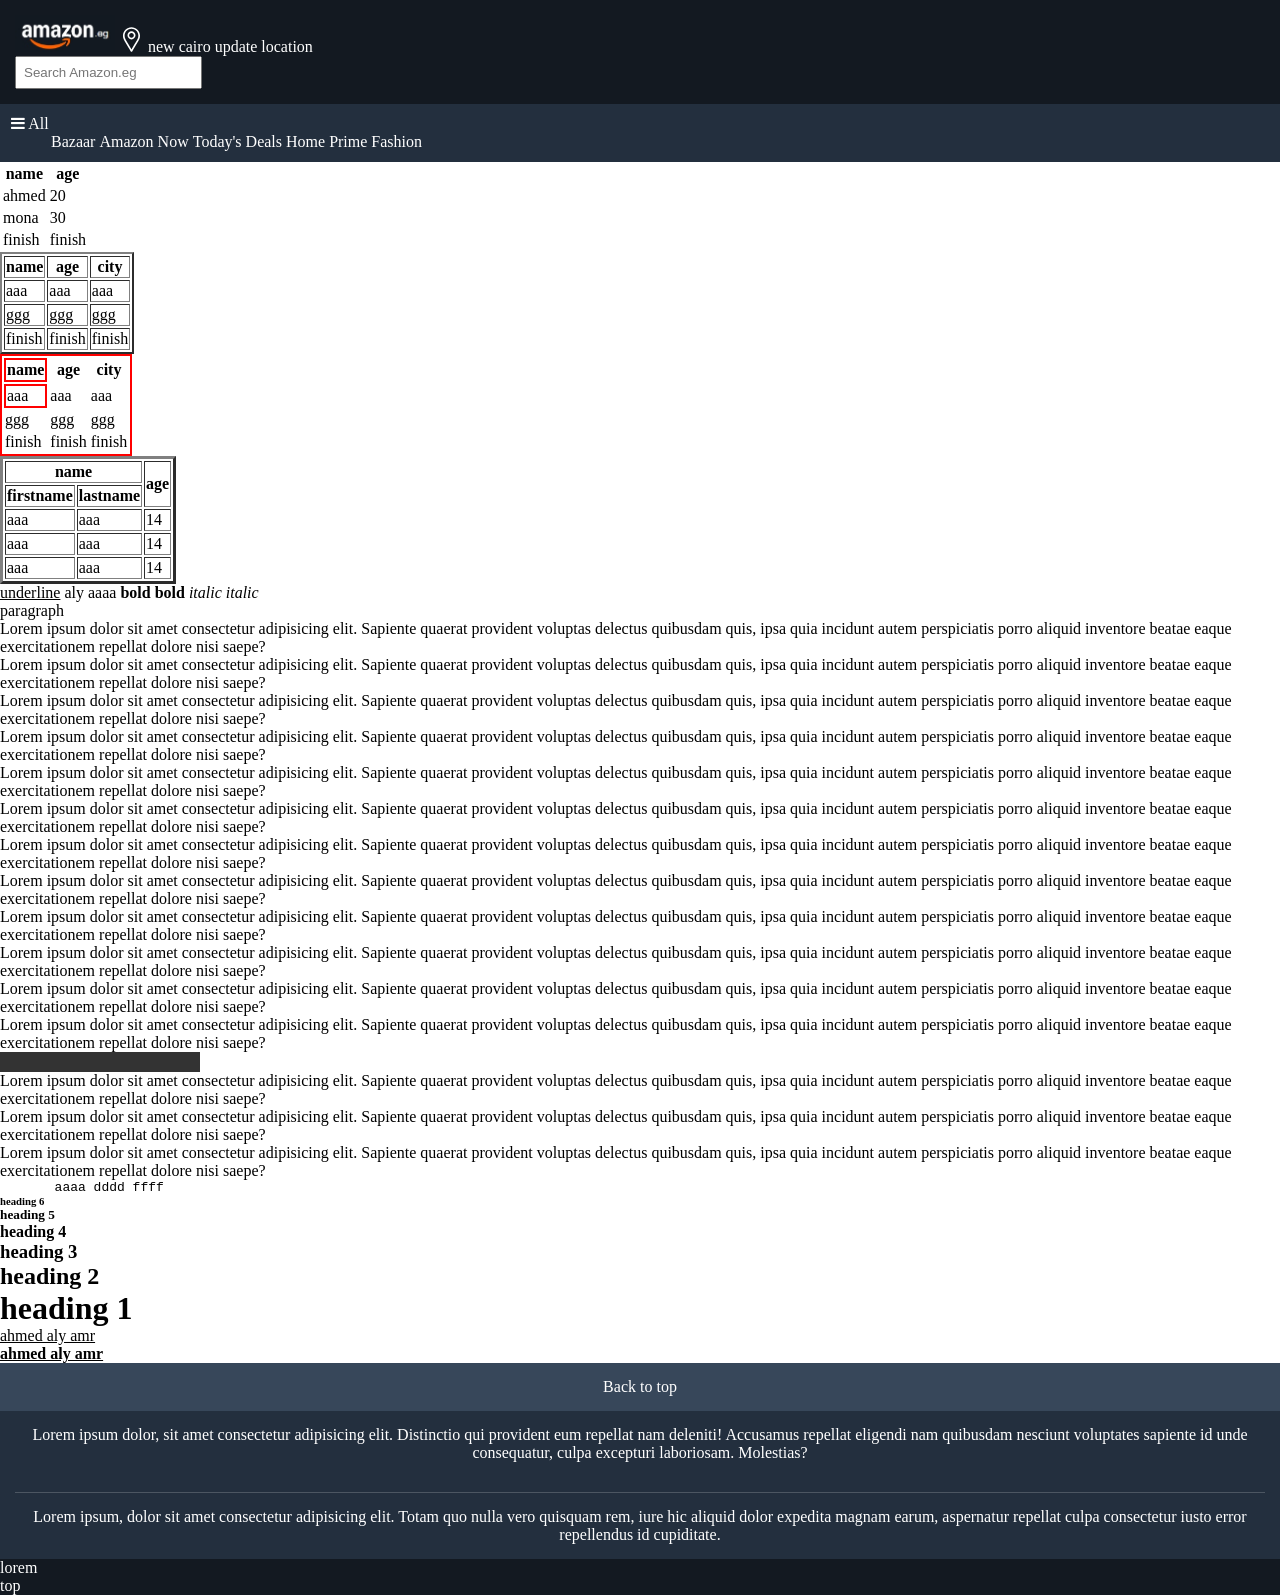
<file: index.html>
<!-- HTML 5 -->
<!-- HTML 5 => Hyper Text Markup Language -->
<!-- لغة ترميز ليست لغة برمجة اي لا تتبع القواعد البرمجية نهائيا -->
<!-- 1, 2, 3, 4, XHTML, HTML 5 -->
<!-- HTML 5 => tags  -->
<!--           1- tags types  -->
<!--              1- closed tags => <></>  -->
<!--              2- empty tags  => <>   or   </> -->
<!--           2- attributes => key = value -->
<!-- HTML 5 => DOM => Document Object Model -->
<!DOCTYPE html>
<html lang="en" dir="ltr">
    <head>
        <meta charset="UTF-8">
        <meta name="viewport" content="width=device-width, initial-scale=1.0">
        <meta name="description" content="assdffgg fghjhjjk ghjjkkk, hggffgg jjhhhh hhhgdrtd yuggy.">
        <meta http-equiv="X-UA-Compatible" content="ie=edge">
        <title>yat650</title>
        <link rel="stylesheet" href="./assets/css/">
        <!-- CloudFlare CDN For Icons -->
        <link rel="stylesheet" href="https://cdnjs.cloudflare.com/ajax/libs/font-awesome/4.7.0/css/font-awesome.min.css">
        <style>
            *{
                margin: 0;
            }
        </style>
    </head>
    <body>
        <!-- semantic tags => header, footer, main, section, article -->
        <header id="head" style="background: #131921;color:#fff;padding: 15px">
            <!-- First Navbar -->
            <div>
                <img src="./assets/images/logo.jpg" alt="Brand" style="width: 100px;">
                <svg xmlns="http://www.w3.org/2000/svg" xmlns:xlink="http://www.w3.org/1999/xlink" version="1.1" width="25" height="25" viewBox="0 0 256 256" xml:space="preserve">
                    <g style="stroke: none; stroke-width: 0; stroke-dasharray: none; stroke-linecap: butt; stroke-linejoin: miter; stroke-miterlimit: 10; fill: none; fill-rule: nonzero; opacity: 1;" transform="translate(1.4065934065934016 1.4065934065934016) scale(2.81 2.81)">
                        <path d="M 45 90 c -1.062 0 -2.043 -0.561 -2.583 -1.475 l -4.471 -7.563 c -9.222 -15.591 -17.933 -30.317 -20.893 -36.258 c -2.086 -4.277 -3.138 -8.852 -3.138 -13.62 C 13.916 13.944 27.86 0 45 0 c 17.141 0 31.085 13.944 31.085 31.084 c 0 4.764 -1.051 9.339 -3.124 13.596 c -0.021 0.042 -0.042 0.083 -0.063 0.124 c -3.007 6.005 -11.672 20.654 -20.843 36.159 l -4.472 7.563 C 47.044 89.439 46.062 90 45 90 z M 45 6 C 31.168 6 19.916 17.253 19.916 31.084 c 0 3.848 0.847 7.539 2.518 10.969 c 2.852 5.721 11.909 21.033 20.667 35.839 L 45 81.104 l 1.89 -3.196 c 8.763 -14.813 17.823 -30.131 20.687 -35.879 c 0.012 -0.022 0.023 -0.045 0.035 -0.067 c 1.642 -3.406 2.474 -7.065 2.474 -10.877 C 70.085 17.253 58.832 6 45 6 z" style="stroke: none; stroke-width: 1; stroke-dasharray: none; stroke-linecap: butt; stroke-linejoin: miter; stroke-miterlimit: 10; fill: #fff; fill-rule: nonzero; opacity: 1;" transform=" matrix(1 0 0 1 0 0) " stroke-linecap="round"/>
                        <path d="M 45 44.597 c -8.076 0 -14.646 -6.57 -14.646 -14.646 S 36.924 15.306 45 15.306 c 8.075 0 14.646 6.57 14.646 14.646 S 53.075 44.597 45 44.597 z M 45 21.306 c -4.767 0 -8.646 3.878 -8.646 8.646 s 3.878 8.646 8.646 8.646 c 4.768 0 8.646 -3.878 8.646 -8.646 S 49.768 21.306 45 21.306 z" style="stroke: none; stroke-width: 1; stroke-dasharray: none; stroke-linecap: butt; stroke-linejoin: miter; stroke-miterlimit: 10; fill: #fff; fill-rule: nonzero; opacity: 1;" transform=" matrix(1 0 0 1 0 0) " stroke-linecap="round"/>
                    </g>
                </svg>                
                <span>new cairo</span>
                <span>update location</span>
                <form action="">
                    <input type="search" name="" id="" placeholder="Search Amazon.eg" style="padding: 7px;">
                </form>
            </div>
        </header>
        <!-- Second Navbar -->
        <div style="background: #232f3e;padding: 11px;color: #fff;">
            <i class="fa fa-bars"></i>
            <span>All</span>
            <!--
            <button class="hamburger">
                <span></span>
                <span></span>
                <span></span>
            </button>
            -->
            <ul style="list-style: none;">
                <li style="display: inline;">
                    <a href="./test.html" style="color: #fff;text-decoration: none;">
                        Bazaar
                    </a>
                </li>
                <li style="display: inline;">
                    <a href="./auth/login.html" style="color: #fff; text-decoration: none;">
                        Amazon Now
                    </a>
                </li>
                <li style="display: inline;">
                    <a href="https://www.google.com/" target="_blank" style="color: #fff;text-decoration: none;">Today's Deals</a>
                </li>
                <li style="display: inline;">
                    <a href="#center" style="color:#fff; text-decoration: none;">
                        Home
                    </a>
                </li>
                <li style="display: inline;">
                    <a href="#foot" style="color:#fff; text-decoration: none;">Prime</a>
                </li>
                <li style="display: inline;">Fashion</li>
            </ul>
        </div>
        <main>
            <!-- Table -->
            <table>
                <thead>
                    <tr>
                        <th>name</th>
                        <th>age</th>
                    </tr>
                </thead>
                <tbody>
                    <tr>
                        <td>ahmed</td>
                        <td>20</td>
                    </tr>
                    <tr>
                        <td>mona</td>
                        <td>30</td>
                    </tr>
                </tbody>
                <tfoot>
                    <tr>
                        <td>finish</td>
                        <td>finish</td>
                    </tr>
                </tfoot>
            </table>
            <table border="2">
                <thead>
                    <tr>
                        <th>name</th>
                        <th>age</th>
                        <th>city</th>
                    </tr>
                </thead>
                <tbody>
                    <tr>
                        <td>aaa</td>
                        <td>aaa</td>
                        <td>aaa</td>
                    </tr>
                    <tr>
                        <td>ggg</td>
                        <td>ggg</td>
                        <td>ggg</td>
                    </tr>
                </tbody>
                <tfoot>
                    <tr>
                        <td>finish</td>
                        <td>finish</td>
                        <td>finish</td>
                    </tr>
                </tfoot>
            </table>
            <table style="border: 2px solid red;">
                <thead>
                    <tr>
                        <th style="border: 2px solid red;">name</th>
                        <th>age</th>
                        <th>city</th>
                    </tr>
                </thead>
                <tbody>
                    <tr>
                        <td style="border: 2px solid red;">aaa</td>
                        <td>aaa</td>
                        <td>aaa</td>
                    </tr>
                    <tr>
                        <td>ggg</td>
                        <td>ggg</td>
                        <td>ggg</td>
                    </tr>
                </tbody>
                <tfoot>
                    <tr>
                        <td>finish</td>
                        <td>finish</td>
                        <td>finish</td>
                    </tr>
                </tfoot>
            </table>
            <table border="3">
                <thead>
                    <tr>
                        <th colspan="2">name</th>
                        <th rowspan="2">age</th>
                    </tr>
                    <tr>
                        <th>firstname</th>
                        <th>lastname</th>
                    </tr>
                </thead>
                <tbody>
                    <tr>
                        <td>aaa</td>
                        <td>aaa</td>
                        <td>14</td>
                    </tr>
                    <tr>
                        <td>aaa</td>
                        <td>aaa</td>
                        <td>14</td>
                    </tr>
                    <tr>
                        <td>aaa</td>
                        <td>aaa</td>
                        <td>14</td>
                    </tr>
                </tbody>
            </table>
            <!-- typography inline , block -->
            <!-- inline -->
            <u>underline</u>
            <span>aly</span>
            <label for="">aaaa</label>
            <b>bold</b>
            <strong>bold</strong>
            <i>italic</i>
            <em>italic</em>
            <!-- block -->
            <p>         paragraph</p>
            <p>Lorem ipsum dolor sit amet consectetur adipisicing elit. Sapiente quaerat provident voluptas delectus quibusdam quis, ipsa quia incidunt autem perspiciatis porro aliquid inventore beatae eaque exercitationem repellat dolore nisi saepe?</p>
            <p>Lorem ipsum dolor sit amet consectetur adipisicing elit. Sapiente quaerat provident voluptas delectus quibusdam quis, ipsa quia incidunt autem perspiciatis porro aliquid inventore beatae eaque exercitationem repellat dolore nisi saepe?</p>
            <p>Lorem ipsum dolor sit amet consectetur adipisicing elit. Sapiente quaerat provident voluptas delectus quibusdam quis, ipsa quia incidunt autem perspiciatis porro aliquid inventore beatae eaque exercitationem repellat dolore nisi saepe?</p>
            <p>Lorem ipsum dolor sit amet consectetur adipisicing elit. Sapiente quaerat provident voluptas delectus quibusdam quis, ipsa quia incidunt autem perspiciatis porro aliquid inventore beatae eaque exercitationem repellat dolore nisi saepe?</p>
            <p>Lorem ipsum dolor sit amet consectetur adipisicing elit. Sapiente quaerat provident voluptas delectus quibusdam quis, ipsa quia incidunt autem perspiciatis porro aliquid inventore beatae eaque exercitationem repellat dolore nisi saepe?</p>
            <p>Lorem ipsum dolor sit amet consectetur adipisicing elit. Sapiente quaerat provident voluptas delectus quibusdam quis, ipsa quia incidunt autem perspiciatis porro aliquid inventore beatae eaque exercitationem repellat dolore nisi saepe?</p>
            <p>Lorem ipsum dolor sit amet consectetur adipisicing elit. Sapiente quaerat provident voluptas delectus quibusdam quis, ipsa quia incidunt autem perspiciatis porro aliquid inventore beatae eaque exercitationem repellat dolore nisi saepe?</p>
            <p>Lorem ipsum dolor sit amet consectetur adipisicing elit. Sapiente quaerat provident voluptas delectus quibusdam quis, ipsa quia incidunt autem perspiciatis porro aliquid inventore beatae eaque exercitationem repellat dolore nisi saepe?</p>
            <p>Lorem ipsum dolor sit amet consectetur adipisicing elit. Sapiente quaerat provident voluptas delectus quibusdam quis, ipsa quia incidunt autem perspiciatis porro aliquid inventore beatae eaque exercitationem repellat dolore nisi saepe?</p>
            <p>Lorem ipsum dolor sit amet consectetur adipisicing elit. Sapiente quaerat provident voluptas delectus quibusdam quis, ipsa quia incidunt autem perspiciatis porro aliquid inventore beatae eaque exercitationem repellat dolore nisi saepe?</p>
            <p>Lorem ipsum dolor sit amet consectetur adipisicing elit. Sapiente quaerat provident voluptas delectus quibusdam quis, ipsa quia incidunt autem perspiciatis porro aliquid inventore beatae eaque exercitationem repellat dolore nisi saepe?</p>
            <p>Lorem ipsum dolor sit amet consectetur adipisicing elit. Sapiente quaerat provident voluptas delectus quibusdam quis, ipsa quia incidunt autem perspiciatis porro aliquid inventore beatae eaque exercitationem repellat dolore nisi saepe?</p>
            <div id="center" style="background: #333; width: 200px;height: 20px;"></div>
            <p>Lorem ipsum dolor sit amet consectetur adipisicing elit. Sapiente quaerat provident voluptas delectus quibusdam quis, ipsa quia incidunt autem perspiciatis porro aliquid inventore beatae eaque exercitationem repellat dolore nisi saepe?</p>
            <p>Lorem ipsum dolor sit amet consectetur adipisicing elit. Sapiente quaerat provident voluptas delectus quibusdam quis, ipsa quia incidunt autem perspiciatis porro aliquid inventore beatae eaque exercitationem repellat dolore nisi saepe?</p>
            <p>Lorem ipsum dolor sit amet consectetur adipisicing elit. Sapiente quaerat provident voluptas delectus quibusdam quis, ipsa quia incidunt autem perspiciatis porro aliquid inventore beatae eaque exercitationem repellat dolore nisi saepe?</p>
            <pre>       aaaa dddd ffff</pre>
            <h6>heading 6</h6>
            <h5>heading 5</h5>
            <h4>heading 4</h4>
            <h3>heading 3</h3>
            <h2>heading 2</h2>
            <h1>heading 1</h1>
            <!-- compination -->
            <p><u>ahmed aly amr</u></p>
            <p><u><strong>ahmed aly amr</strong></u></p>
        </main>
        <footer id="foot" style="text-align: center;">
            <div style="background: #37475A;color: #fff;padding: 15px;">
                <span>Back to top</span>
            </div>
            <div style="background: #232F3E;padding: 15px;color: #fff;">
                <section style="padding-bottom: 30px;border-bottom: 1px solid rgba(238, 238, 238,0.2)">
                    <p>Lorem ipsum dolor, sit amet consectetur adipisicing elit. Distinctio qui provident eum repellat nam deleniti! Accusamus repellat eligendi nam quibusdam nesciunt voluptates sapiente id unde consequatur, culpa excepturi laboriosam. Molestias?</p>
                </section>
                <section style="padding-top: 15px;">
                    <p>Lorem ipsum, dolor sit amet consectetur adipisicing elit. Totam quo nulla vero quisquam rem, iure hic aliquid dolor expedita magnam earum, aspernatur repellat culpa consectetur iusto error repellendus id cupiditate.</p>
                </section>
            </div>
            <div style="background: #131921;color: #fff;">
                <section style="text-align: start;">
                    <p>lorem</p>
                    <a href="#head" style="text-decoration: none;color: #fff;">
                        <span>top</span>
                    </a>
                </section>
                <section></section>
            </div>
        </footer>
    </body>
</html>
</file>
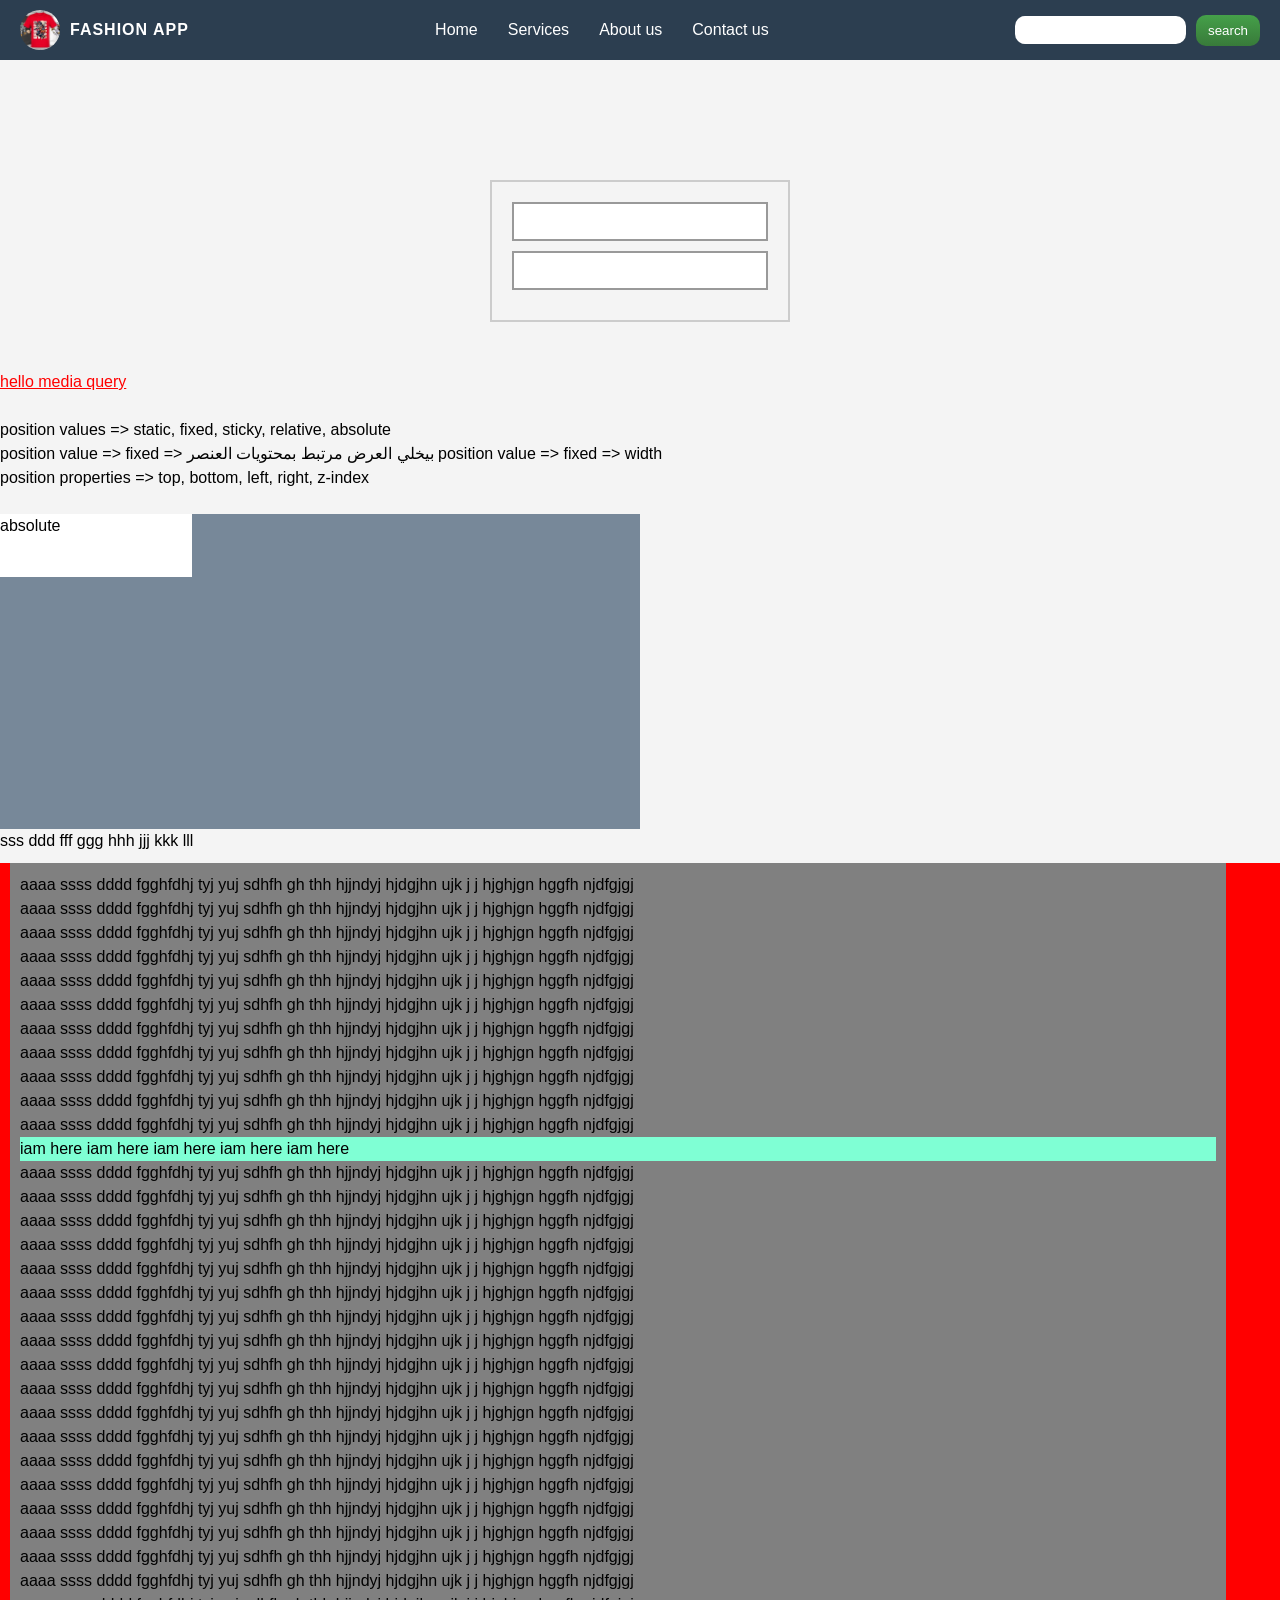
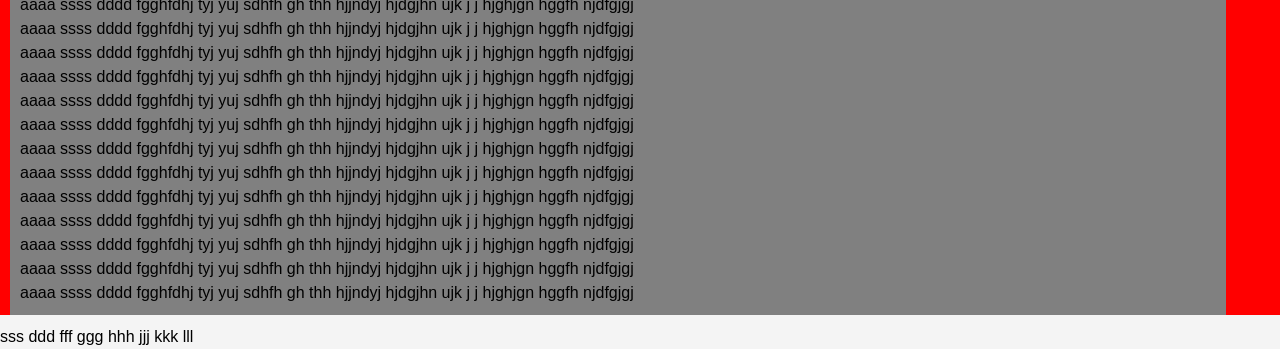
<file: css_last.html>
<!DOCTYPE html>
<html lang="en" dir="ltr">
<head>
    <meta charset="UTF-8">
    <meta name="viewport" content="width=device-width, initial-scale=1.0">
    <title>Document</title>
    <!-- Custom CSS -->
    <link rel="stylesheet" href="./assets/css/css_last.css">
</head>
<body>
    <!-- Header -->
    <header>
        <nav class="navbar">
            <!-- Logo & Brand -->
            <div class="logo">
                <img src="./assets/images/img1.jpg" alt="fashion Logo" class="logo-img">
                <span class="brand">fashion app</span>
            </div>
            <!-- Navbar Links -->
            <ul class="nav-links" id="navLinks">
                <li>
                    <a href="">Home</a>
                </li>
                <li class="dropdown">
                    <a href="">Services</a>
                    <ul class="dropdown-content">
                        <li>
                            <a href="">Service 1</a>
                        </li>
                        <li>
                            <a href="">Service 2</a>
                        </li>
                        <li>
                            <a href="">Service 3</a>
                        </li>
                    </ul>
                </li>
                <li>
                    <a href="">About us</a>
                </li>
                <li>
                    <a href="">Contact us</a>
                </li>
            </ul>
            <!-- Search Form -->
            <div class="search-container">
                <input type="text">
                <button type="submit">search</button>
            </div>
        </nav>
    </header>








    
    <br><br><br><br><br>
    <article class="box">
        <form action="">
            <input type="text" class="kk">
            <input type="text" class="kk">
        </form>
    </article>
    <br><br>
    <u id="mda">hello media query</u>
    <br><br>
    position values =>
    static, fixed, sticky, relative, absolute
    <br>
    position value => fixed => بيخلي العرض مرتبط بمحتويات العنصر
    position value => fixed => width
    <br>
    position properties =>
    top, bottom, left, right, z-index
    <br><br>
    <article id="rel">
        relative
        <span id="abs">absolute</span>
    </article>
    <span>sss ddd fff ggg hhh jjj kkk lll</span>
    <div id="dv">
        <section>
            <p>aaaa ssss dddd fgghfdhj tyj yuj sdhfh gh thh hjjndyj hjdgjhn ujk j j hjghjgn hggfh njdfgjgj</p>
            <p>aaaa ssss dddd fgghfdhj tyj yuj sdhfh gh thh hjjndyj hjdgjhn ujk j j hjghjgn hggfh njdfgjgj</p>
            <p>aaaa ssss dddd fgghfdhj tyj yuj sdhfh gh thh hjjndyj hjdgjhn ujk j j hjghjgn hggfh njdfgjgj</p>
            <p>aaaa ssss dddd fgghfdhj tyj yuj sdhfh gh thh hjjndyj hjdgjhn ujk j j hjghjgn hggfh njdfgjgj</p>
            <p>aaaa ssss dddd fgghfdhj tyj yuj sdhfh gh thh hjjndyj hjdgjhn ujk j j hjghjgn hggfh njdfgjgj</p>
            <p>aaaa ssss dddd fgghfdhj tyj yuj sdhfh gh thh hjjndyj hjdgjhn ujk j j hjghjgn hggfh njdfgjgj</p>
            <p>aaaa ssss dddd fgghfdhj tyj yuj sdhfh gh thh hjjndyj hjdgjhn ujk j j hjghjgn hggfh njdfgjgj</p>
            <p>aaaa ssss dddd fgghfdhj tyj yuj sdhfh gh thh hjjndyj hjdgjhn ujk j j hjghjgn hggfh njdfgjgj</p>
            <p>aaaa ssss dddd fgghfdhj tyj yuj sdhfh gh thh hjjndyj hjdgjhn ujk j j hjghjgn hggfh njdfgjgj</p>
            <p>aaaa ssss dddd fgghfdhj tyj yuj sdhfh gh thh hjjndyj hjdgjhn ujk j j hjghjgn hggfh njdfgjgj</p>
            <p>aaaa ssss dddd fgghfdhj tyj yuj sdhfh gh thh hjjndyj hjdgjhn ujk j j hjghjgn hggfh njdfgjgj</p>
            <article id="stky">
                <p>iam here iam here iam here iam here iam here </p>
            </article>
            <p>aaaa ssss dddd fgghfdhj tyj yuj sdhfh gh thh hjjndyj hjdgjhn ujk j j hjghjgn hggfh njdfgjgj</p>
            <p>aaaa ssss dddd fgghfdhj tyj yuj sdhfh gh thh hjjndyj hjdgjhn ujk j j hjghjgn hggfh njdfgjgj</p>
            <p>aaaa ssss dddd fgghfdhj tyj yuj sdhfh gh thh hjjndyj hjdgjhn ujk j j hjghjgn hggfh njdfgjgj</p>
            <p>aaaa ssss dddd fgghfdhj tyj yuj sdhfh gh thh hjjndyj hjdgjhn ujk j j hjghjgn hggfh njdfgjgj</p>
            <p>aaaa ssss dddd fgghfdhj tyj yuj sdhfh gh thh hjjndyj hjdgjhn ujk j j hjghjgn hggfh njdfgjgj</p>
            <p>aaaa ssss dddd fgghfdhj tyj yuj sdhfh gh thh hjjndyj hjdgjhn ujk j j hjghjgn hggfh njdfgjgj</p>
            <p>aaaa ssss dddd fgghfdhj tyj yuj sdhfh gh thh hjjndyj hjdgjhn ujk j j hjghjgn hggfh njdfgjgj</p>
            <p>aaaa ssss dddd fgghfdhj tyj yuj sdhfh gh thh hjjndyj hjdgjhn ujk j j hjghjgn hggfh njdfgjgj</p>
            <p>aaaa ssss dddd fgghfdhj tyj yuj sdhfh gh thh hjjndyj hjdgjhn ujk j j hjghjgn hggfh njdfgjgj</p>
            <p>aaaa ssss dddd fgghfdhj tyj yuj sdhfh gh thh hjjndyj hjdgjhn ujk j j hjghjgn hggfh njdfgjgj</p>
            <p>aaaa ssss dddd fgghfdhj tyj yuj sdhfh gh thh hjjndyj hjdgjhn ujk j j hjghjgn hggfh njdfgjgj</p>
            <p>aaaa ssss dddd fgghfdhj tyj yuj sdhfh gh thh hjjndyj hjdgjhn ujk j j hjghjgn hggfh njdfgjgj</p>
            <p>aaaa ssss dddd fgghfdhj tyj yuj sdhfh gh thh hjjndyj hjdgjhn ujk j j hjghjgn hggfh njdfgjgj</p>
            <p>aaaa ssss dddd fgghfdhj tyj yuj sdhfh gh thh hjjndyj hjdgjhn ujk j j hjghjgn hggfh njdfgjgj</p>
            <p>aaaa ssss dddd fgghfdhj tyj yuj sdhfh gh thh hjjndyj hjdgjhn ujk j j hjghjgn hggfh njdfgjgj</p>
            <p>aaaa ssss dddd fgghfdhj tyj yuj sdhfh gh thh hjjndyj hjdgjhn ujk j j hjghjgn hggfh njdfgjgj</p>
            <p>aaaa ssss dddd fgghfdhj tyj yuj sdhfh gh thh hjjndyj hjdgjhn ujk j j hjghjgn hggfh njdfgjgj</p>
            <p>aaaa ssss dddd fgghfdhj tyj yuj sdhfh gh thh hjjndyj hjdgjhn ujk j j hjghjgn hggfh njdfgjgj</p>
            <p>aaaa ssss dddd fgghfdhj tyj yuj sdhfh gh thh hjjndyj hjdgjhn ujk j j hjghjgn hggfh njdfgjgj</p>
            <p>aaaa ssss dddd fgghfdhj tyj yuj sdhfh gh thh hjjndyj hjdgjhn ujk j j hjghjgn hggfh njdfgjgj</p>
            <p>aaaa ssss dddd fgghfdhj tyj yuj sdhfh gh thh hjjndyj hjdgjhn ujk j j hjghjgn hggfh njdfgjgj</p>
            <p>aaaa ssss dddd fgghfdhj tyj yuj sdhfh gh thh hjjndyj hjdgjhn ujk j j hjghjgn hggfh njdfgjgj</p>
            <p>aaaa ssss dddd fgghfdhj tyj yuj sdhfh gh thh hjjndyj hjdgjhn ujk j j hjghjgn hggfh njdfgjgj</p>
            <p>aaaa ssss dddd fgghfdhj tyj yuj sdhfh gh thh hjjndyj hjdgjhn ujk j j hjghjgn hggfh njdfgjgj</p>
            <p>aaaa ssss dddd fgghfdhj tyj yuj sdhfh gh thh hjjndyj hjdgjhn ujk j j hjghjgn hggfh njdfgjgj</p>
            <p>aaaa ssss dddd fgghfdhj tyj yuj sdhfh gh thh hjjndyj hjdgjhn ujk j j hjghjgn hggfh njdfgjgj</p>
            <p>aaaa ssss dddd fgghfdhj tyj yuj sdhfh gh thh hjjndyj hjdgjhn ujk j j hjghjgn hggfh njdfgjgj</p>
            <p>aaaa ssss dddd fgghfdhj tyj yuj sdhfh gh thh hjjndyj hjdgjhn ujk j j hjghjgn hggfh njdfgjgj</p>
            <p>aaaa ssss dddd fgghfdhj tyj yuj sdhfh gh thh hjjndyj hjdgjhn ujk j j hjghjgn hggfh njdfgjgj</p>
            <p>aaaa ssss dddd fgghfdhj tyj yuj sdhfh gh thh hjjndyj hjdgjhn ujk j j hjghjgn hggfh njdfgjgj</p>
            <p>aaaa ssss dddd fgghfdhj tyj yuj sdhfh gh thh hjjndyj hjdgjhn ujk j j hjghjgn hggfh njdfgjgj</p>
        </section>
    </div>
    
    <span>sss ddd fff ggg hhh jjj kkk lll</span>
</body>
</html>
</file>
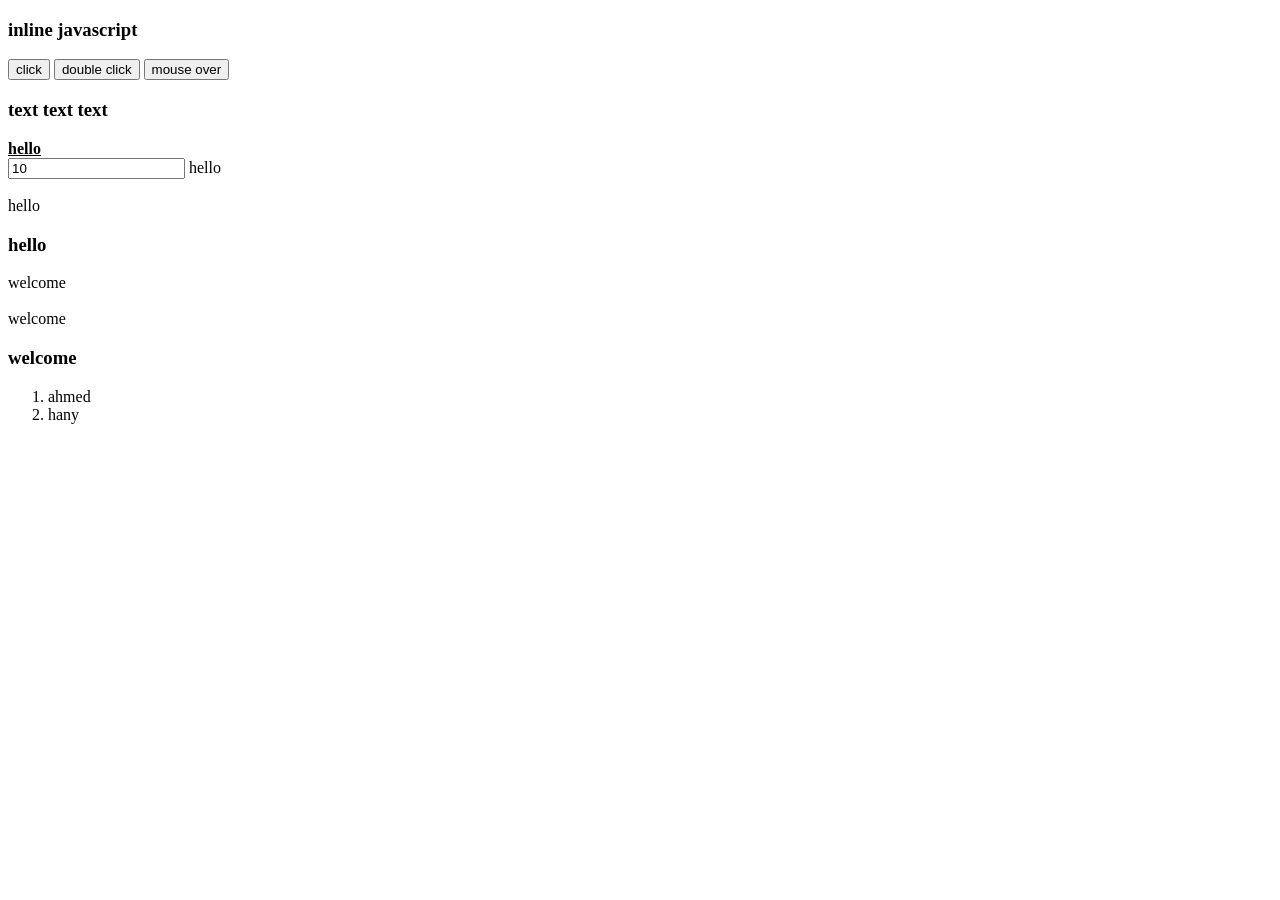
<file: js_intro.html>
<!DOCTYPE html>
<html lang="en">
<head>
    <meta charset="UTF-8">
    <meta name="viewport" content="width=device-width, initial-scale=1.0">
    <title>Document</title>
</head>
<body>
    <h3>inline javascript</h3>
    <button onclick="alert('hello')">click</button>
    <button ondblclick='confirm("are you sure");alert("yes")'>double click</button>
    <button onmouseover="confirm('are you sure');alert('yes');prompt('enter your name')">mouse over</button>
    <h3 id="pr"></h3>
    <div id="dv"></div>
    <input type="text" id="inp">
    <!-- internal javascript -->
    <script>
        document.write("hello")
        document.write("<br><br>hello")
        document.write("<h3>hello</h3>")
        // alert("yes")
        /* ... */
    </script>
    <!-- external javascript -->
    <script src="./assets/js/scripting.js"></script>
</body>
</html>
</file>
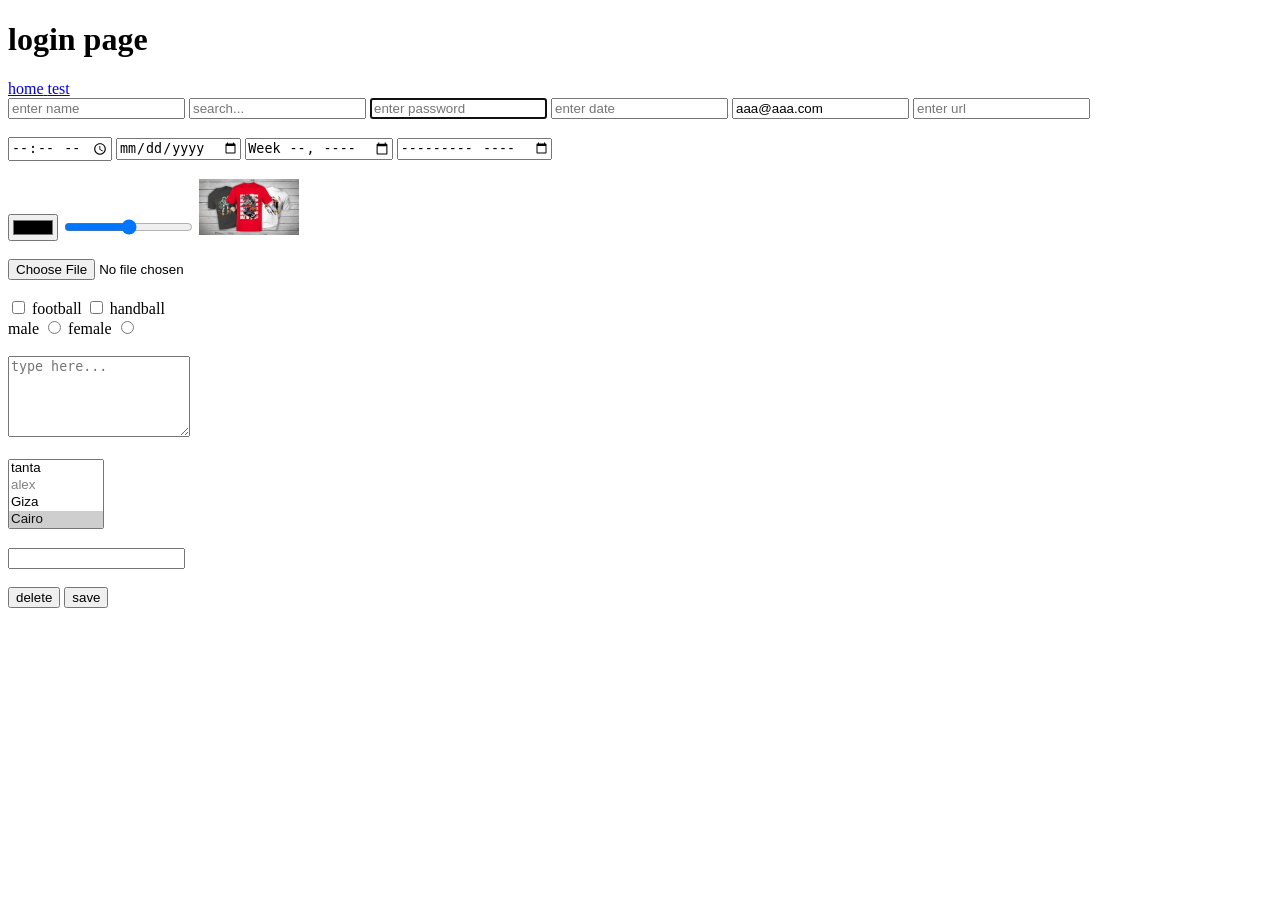
<file: auth/login.html>
<!DOCTYPE html>
<html lang="en">
<head>
    <meta charset="UTF-8">
    <meta name="viewport" content="width=device-width, initial-scale=1.0">
    <title>Document</title>
</head>
<body>
    <h1>login page</h1>
    <a href="/">
        <span>home</span>
    </a>
    <a href="../test.html">test</a>
    <form action="../test.html" method="get">
        <input type="text" name="username" id="" placeholder="enter name" required>
        <input type="search" name="serach" id="" placeholder="search..." autocomplete="on">
        <input type="password" name="" id="" placeholder="enter password" autofocus>
        <input type="datetime" name="" id="" placeholder="enter date">
        <input type="email" name="mail" value="aaa@aaa.com" id="" placeholder="enter email">
        <input type="url" name="" id="" placeholder="enter url">
        <br><br>
        <input type="time" name="" id="">
        <input type="date" name="" id="">
        <input type="week" name="" id="">
        <input type="month" name="" id="">
        <br><br>
        <input type="color" name="" id="">
        <input type="range" name="" id="" min="1" max="5">
        <input type="image" src="../assets/images/img1.jpg" style="width: 100px;" alt="">
        <br><br>
        <input type="file" name="" id="">
        <br><br>
        <input type="checkbox" name="sport" id="fb" value="football">
        <label for="fb">football</label>
        <input type="checkbox" name="sport" id="hb" value="handball">
        <label for="hb">handball</label>
        <br>
        <label for="ma">male</label>
        <input type="radio" name="gender" id="ma" value="male">
        <label for="fma">female</label>
        <input type="radio" name="gender" id="fma" value="female">
        <input type="hidden" name="" id="">
        <br><br>
        <textarea name="" id="" cols="20" rows="5" placeholder="type here..."></textarea>
        <br><br>
        <select name="country" id="" multiple>
            <option>chooce country</option>
            <option value="tanta">tanta</option>
            <option value="alex" disabled>alex</option>
            <option value="giza">Giza</option>
            <option value="cairo" selected>Cairo</option>
        </select>
        <br><br>
        <input type="text" list="city" id="" name="city">
        <datalist id="city">
            <option value="cairo">
            <option value="giza">
            <option value="alex">
        </datalist>
        <br><br>
        <input type="reset" value="delete">
        <input type="submit" value="save">
    </form>
</body>
</html>
</file>
<file: assets/css/css_last.css>
/* Global Styles */
:root{
    --main-color: #2c3e50;
    --hover-color: #45a049;
    --dark-hover-color: #387a3a;
    --white-color: white;
    --search-btn-color: #45a049;
    --search-btn-hover: #387a3a;
    --font-family: "Segoe UI", Tahoma, Geneva, Verdana, sans-serif;
    --font-size: 1rem;
    --gap: 10px;
}
*,
*::before,
*::after{
    margin: 0;
    padding: 0;
    box-sizing: border-box;
}
body{
    font-family: var(--font-family);
    background-color: #f4f4f4;
    padding-top: 60px;
    line-height: 1.5;
}
/* Navbar Logo & Brand */
.navbar{
    background-color: var(--main-color);
    padding: 10px 20px;
    color: var(--white-color);
    display: flex;
    justify-content: space-between;
    align-items: center;
    position: fixed;
    top: 0;
    left: 0;
    width: 100%;
    z-index: 10;
}
.logo{
    /* display طريقة عرض العنصر على الصفحة */
    /* flex => parent and child عشان تشتغل لازم يكون */
    /* التنسيق بتكتب على الاب ويبان تأثيره على الابن */
    /* بيخلي كل الابناء جنب بعض بالعافيه بالغصب */
    display: flex;
    /* align-item => display: flex لازم تشتغل مع */
    /* align-item => بتعمل محاذاه على المستوى الرأسي  */
    align-items: center;
    /* justify-content => display: flex لازم تشتغل مع */
    /* justify-content => بتعمل محاذاه على المستوى الافقي  */
    /* justify-content: start; */
    /* display: flex يفضل تشتغل مع */
    gap: var(--gap);
}
.logo-img{
    width: 40px;
    height: 40px;
    border-radius: 50%;
    object-fit: cover;
}
.brand{
    font-size: var(--font-size);
    font-weight: bold; /* <b>, <strong> */
    text-transform: uppercase;
    letter-spacing: 1px;
}
/* Navbar Links */
.nav-links{
    list-style: none;
    display: flex;
    gap: var(--gap);
}
.nav-links li{
    margin: 0;
}
.nav-links a{
    color: var(--white-color) !important;
    text-decoration: none;
    font-size: var(--font-size);
    padding: 8px 10px;
    border-radius: 10px;
    display: block; /* display: block طريقة عرض العنصر على الصفحة بحيث لا يأي اي شيء جنبه */
}

.nav-links a:hover{
    background-color: var(--hover-color);
}
/* Dropdown Style */
.dropdown{
    position: relative;
}
.dropdown-content{
    list-style-type: none;
    display: none;
}
.dropdown-content.active{
    display: block;
}

.search-container{
    display: flex;
    align-items: center;
    gap: var(--gap);
}
.search-container input{
    padding: 8px 12px;
    border: none;
    border-radius: 10px;
    font-size: 0.7rem;
}
.search-container button{
    padding: 8px 12px;
    background: linear-gradient(to bottom,var(--search-btn-color), var(--search-btn-hover));
    border: none;
    border-radius: 10px;
    color: var(--white-color) !important;
    cursor: pointer;
}


















#dv{
    width: 100%;
    background: red;
}
section{
    width: 95%;
    background: gray;
    padding: 10px;    
    /*
    ازاحات من الداخل
    padding-top: 25px;
    padding: 25px 50px;
    padding: 25px 50px 30px;
    padding: 25px 50px 30px 10px;
    */
    margin:10px;
    /*
    هوامش من الخارج
    margin-left: 25px;
    margin: 25px 50px;
    margin: 25px 50px 30px;
    margin: 25px 50px 30px 10px;
    */
}
/* position relative and absoulte */
#rel{
    width: 50%;
    height: 35vh;
    background-color: lightslategray;
    position: relative;
}
#abs{
    width: 30%;
    height: 7vh;
    background-color: white;
    position: absolute;
    top: 0;
    left: 0;
    z-index: 0;
}
/* position sticky */
#stky{
    background-color: aquamarine;
    position: sticky;
    top: 85px;
}
/* box-sizing */
.box{
    width: 300px;
    margin: auto;
    border: 2px solid #ccc;
    padding: 20px;
}
.kk{
    width: 100%;
    padding: 10px;
    margin-bottom: 10px;
    border: 2px solid #999;
}

/* media query */
/* responsive => mobile, tablet, tap, lap, pc, screen  */
/* 375, 576, 768, 992, 1200, 1400 */
/* px لازم احط */
/* لازم اعمل وضع افتراضي */
/* max-width => لازم ابدا بالكبير و اروح للرقم الصغير */
/* min-width => لازم ابدا بالصغير و اروح للرقم الكبير */
#mda{
    color: red;
}

@media (max-width: 992px){
    #mda{
        color: blue;
    }
}
@media (max-width: 768px){
    #mda{
        color: green;
        font-size: larger;
        text-decoration: none;
    }
}
@media (max-width: 576px){
    #mda{
        color: gray;
        font-size: larger;
        text-decoration: none;
        font-weight: bolder;
        font-family: 'Segoe UI', Tahoma, Geneva, Verdana, sans-serif;
    }
}
/*
@media screen and (max-width: 768px){
    #mda{
        color: green;
        font-size: larger;
        text-decoration: none;
    }
}
@media only screen and (max-width: 576px){
    #mda{
        color: gray;
        font-size: larger;
        text-decoration: none;
        font-weight: bolder;
        font-family: 'Segoe UI', Tahoma, Geneva, Verdana, sans-serif;
    }
}
@media (min-width: 576px) and (max-width: 992px){
    #mda{
        color: gray;
        font-size: larger;
        text-decoration: none;
        font-weight: bolder;
        font-family: 'Segoe UI', Tahoma, Geneva, Verdana, sans-serif;
    }
}
@media print and (max-width: 992px){
    #mda{
        color: gray;
        font-size: larger;
        text-decoration: none;
        font-weight: bolder;
        font-family: 'Segoe UI', Tahoma, Geneva, Verdana, sans-serif;
    }
}
*/
</file>
